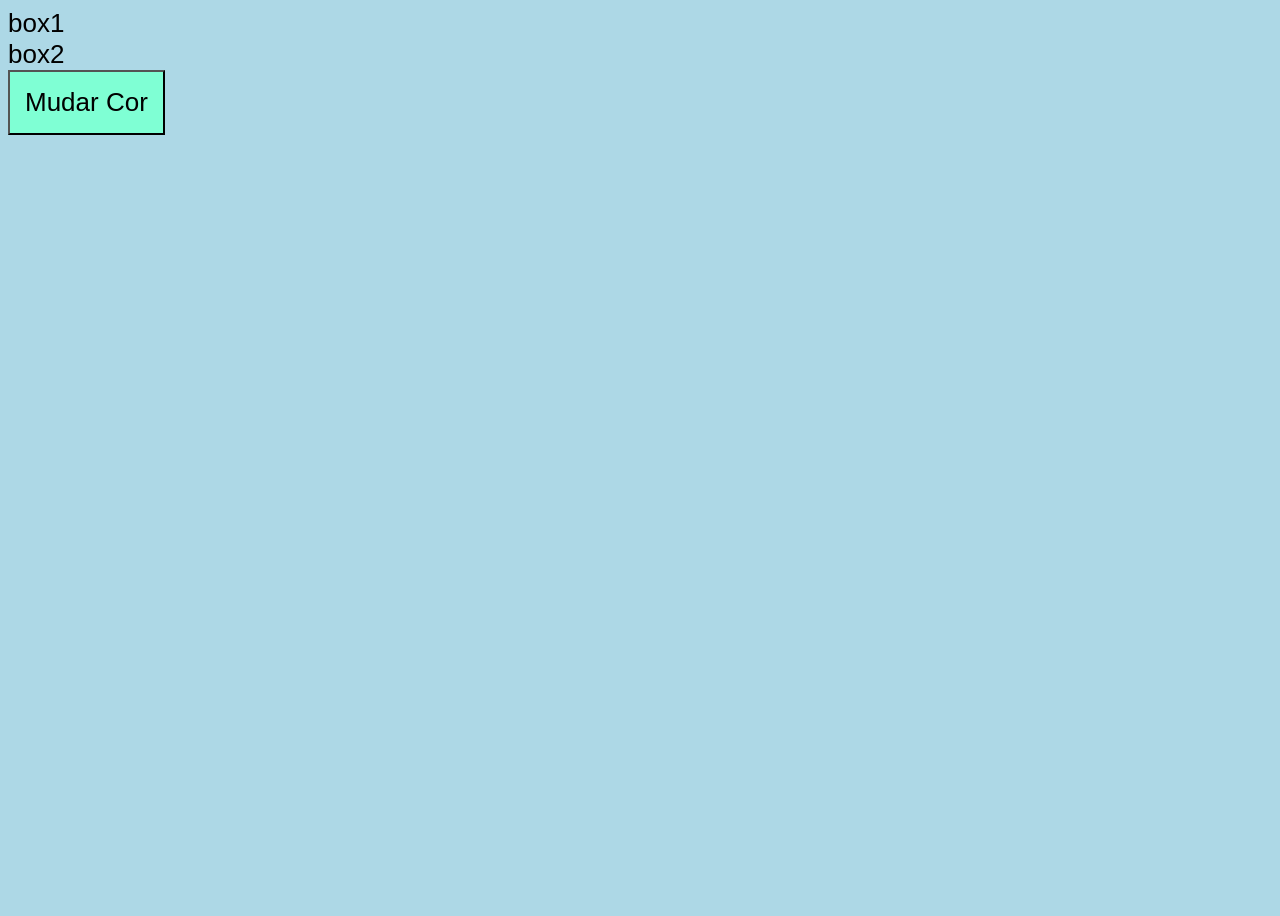
<file: index.html>
<!DOCTYPE html>
<html lang="pt-br">
<head>
    <meta charset="UTF-8">
    <meta name="viewport" content="width=device-width, initial-scale=1.0">
    <title>Teste de js no console</title>
</head>
<style>
    *{
        font: 26px sans-serif;
    }
    body{
        background-color: lightblue;
        width: 100vw;
        height: 100vh;
    }
    button{
        padding: 15px;
        background-color: aquamarine;
    }
</style>
<body>
    <div id="box1">box1</div>
    <div id="box2">box2</div>
    <button id="btn">Mudar Cor</button>
    <script>
        document.querySelector("button").addEventListener("click" , mudarcor);
        let corpo = document.querySelector("body")
            let corFundo = true;
        function mudarcor() {
            if(corFundo){
                corpo.style.backgroundColor =  'pink';
                corFundo = false;
            } else{
                corpo.style.backgroundColor =  'lightblue';
                corFundo = true;
            }
        }
    </script>
</body>
</html>
</file>
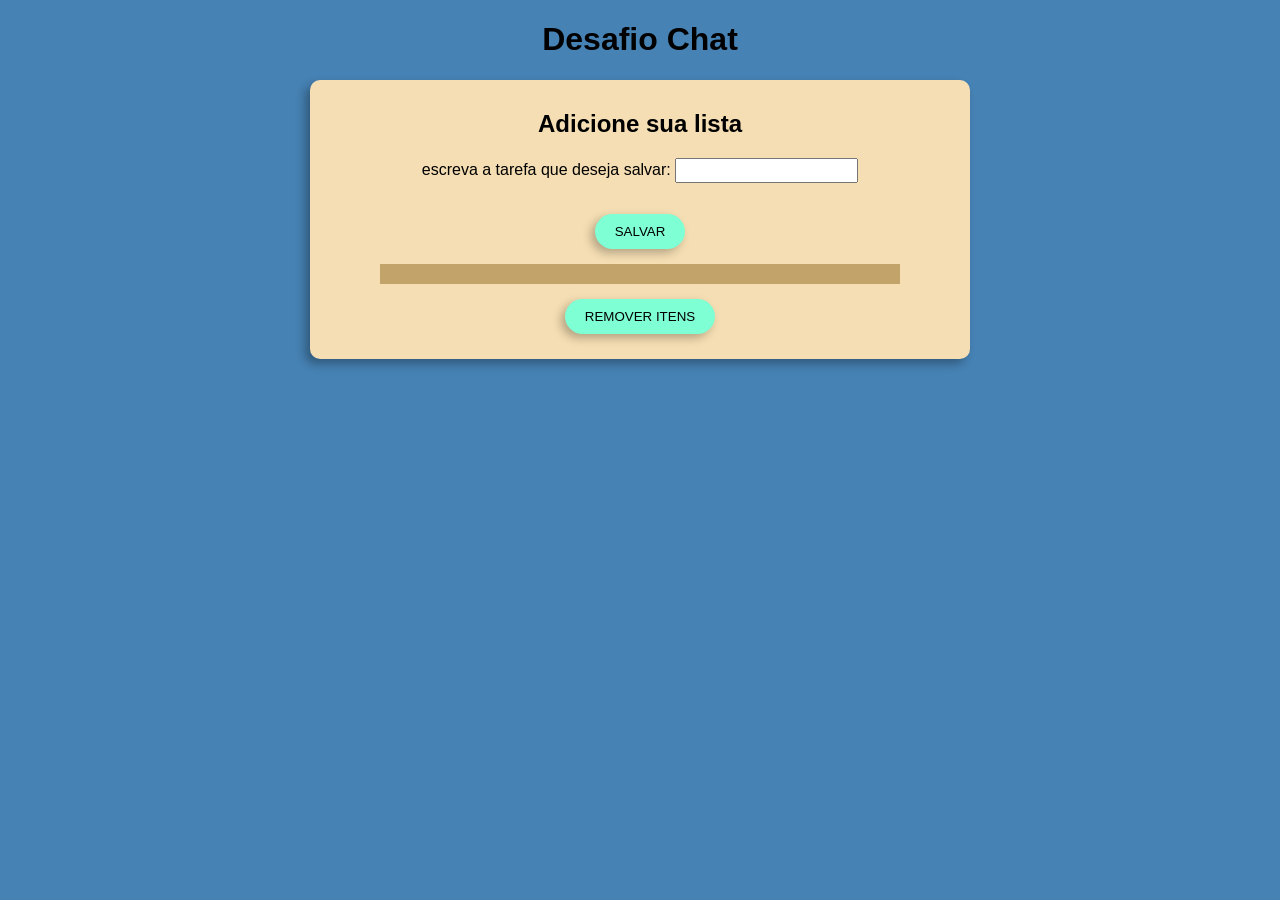
<file: desafios/desafioChat.html>
<!DOCTYPE html>
<html lang="pt-br">

<head>
    <meta charset="UTF-8">
    <meta name="viewport" content="width=device-width, initial-scale=1.0">
    <title>desafiochat</title>
    <style>
        * {
            font-family: Arial, Helvetica, sans-serif;
            text-align: center;
        }

        body {
            background-color: steelblue;
        }

        div {
            background-color: wheat;
            border-radius: 10px;
            box-shadow: -5px 5px 10px #0000004f;
            padding: 10px 30px;
            max-width: 600px;
            width: 100%;
            margin: auto;
        }
        input{
            outline: none;
            text-align: start;
            padding: 3px 5px;
        }
        input:focus{
            scale: 1.1;
            transition: all 0.1s;
            margin-left: 10px;
        }
        button{
            margin: 15px 10px;
            border: none;
            background-color: aquamarine;
            padding: 10px 20px;
            box-shadow: -4px 4px 10px #00000045;
            border-radius: 20px;
        }
        button:hover{
            scale: 1.1;
            transition: all 0.1s;
        }
        ul {
            list-style-type: none;
            background-color: #c2a369;
            max-width: 500px;
            width: 100%;
            margin: auto;
            padding: 10px;
        }
    </style>
</head>

<body>
    <h1>Desafio Chat </h1>
    <div>
        <h2>Adicione sua lista</h2>
        <p>escreva a tarefa que deseja  salvar: <input type="text" name="txt" id="txt"></p>
        <button type="submit" id="salvar">SALVAR</button>

        <ul>
        </ul>
        <button id="remover">REMOVER ITENS</button>
    </div>
    <script>
        document.querySelector("button#salvar").addEventListener("click" , salvar);
        let texto = document.querySelector("input");
        let lista = document.querySelector("ul");
        function salvar() {
                let txtValor = texto.value;
                    if(txtValor.length >= 3 && txtValor.length < 20 ){
                            let li = document.createElement("li"); //cria a tag,mas não da para vela ainda
                            li.innerHTML = ` ${txtValor} <input type = "checkbox" id = "bol">`;
                            lista.appendChild(li) //adiciona a tag ao pai
                            texto.value = ""; //reseta o valor do input
                        } else{
                                alert("texto muito pequeno")
                        }
        }
        document.querySelector("button#remover").addEventListener("click" , remover);
        function remover() {
                let itens = lista.querySelectorAll("li");

                for (let i = 0; i < itens.length; i++) {
                    let checkbox = itens[i].querySelector("input");

                    if (checkbox.checked) {
                        itens[i].remove();
                    }   
                }
        }
    </script>
</body>

</html>
</file>
